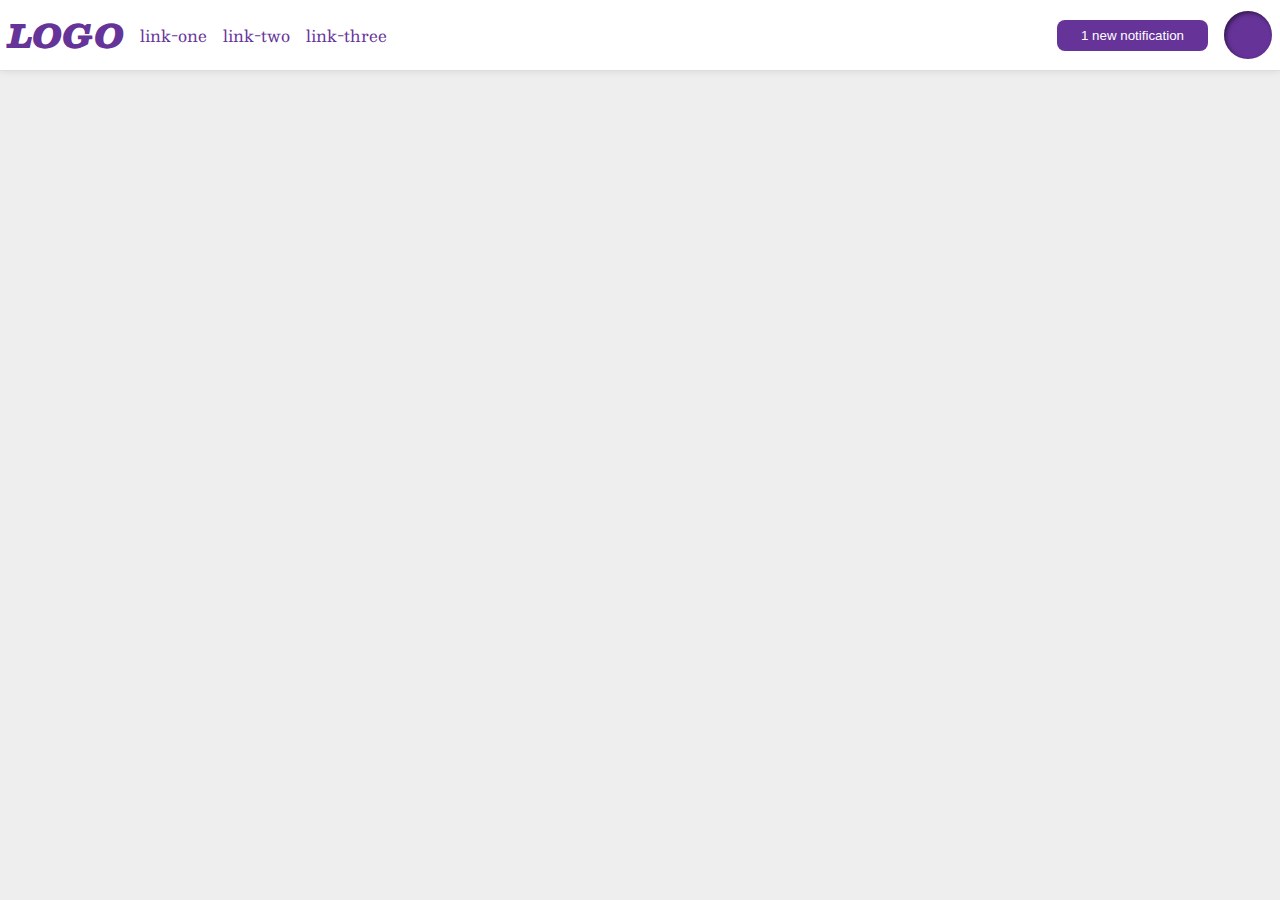
<file: flex/03-flex-header-2/index.html>
<!DOCTYPE html>
<html lang="en">
  <head>
    <meta charset="UTF-8">
    <meta http-equiv="X-UA-Compatible" content="IE=edge">
    <meta name="viewport" content="width=device-width, initial-scale=1.0">
    <title>Flex Header 2</title>
    <link rel="stylesheet" href="style.css">
  </head>
  <body>
    <div class="header">
      <div class="left-nav">
          <div class="logo">
              LOGO
          </div>
      
          <ul class="links">
              <li><a href="https://google.com">link-one</a></li>
              <li><a href="https://google.com">link-two</a></li>
              <li><a href="https://google.com">link-three</a></li>
          </ul>
        </div>
       <div class="right-nav">
          <button class="notifications">
              1 new notification
          </button>
          <div class="profile-image"></div>
        </div>
    </div>
  </body>
</html>
</file>
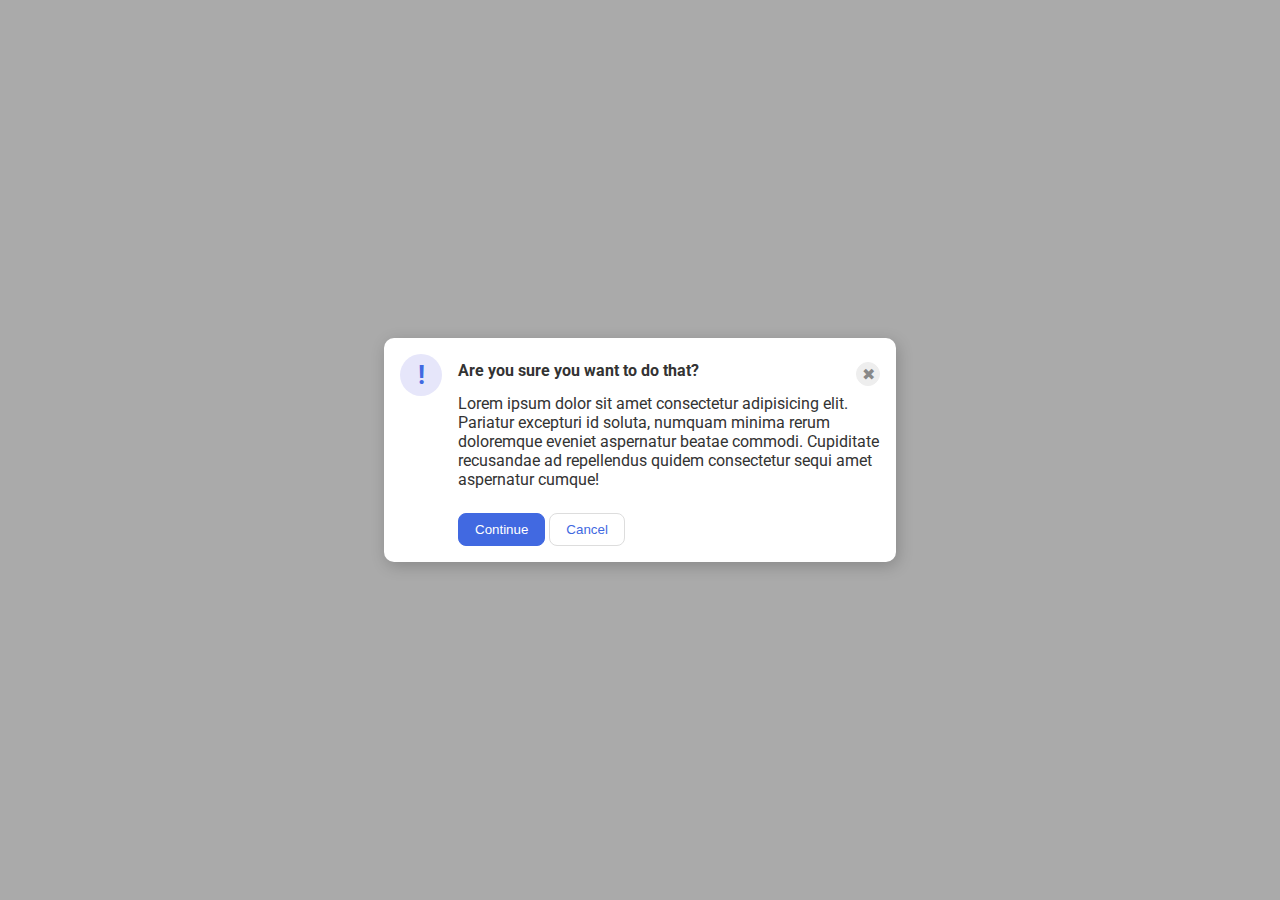
<file: flex/05-flex-modal/index.html>
<!DOCTYPE html>
<html lang="en">
  <head>
    <meta charset="UTF-8">
    <meta http-equiv="X-UA-Compatible" content="IE=edge">
    <meta name="viewport" content="width=device-width, initial-scale=1.0">
    <link rel="stylesheet" href="style.css">
    <title>Modal</title>
  </head>
  <body>
    <div class="modal">
      <div class="icon">!</div>
      <div class="separate">
        <div class="header">Are you sure you want to do that?
          <button class="close-button">✖</button>
        </div>
       <div class="text">Lorem ipsum dolor sit amet consectetur adipisicing elit. Pariatur excepturi id soluta, numquam minima rerum doloremque eveniet aspernatur beatae commodi. Cupiditate recusandae ad repellendus quidem consectetur sequi amet aspernatur cumque!</div>
        <button class="continue">Continue</button>
        <button class="cancel">Cancel</button>
      </div>
    </div>
  </body>
</html>
</file>
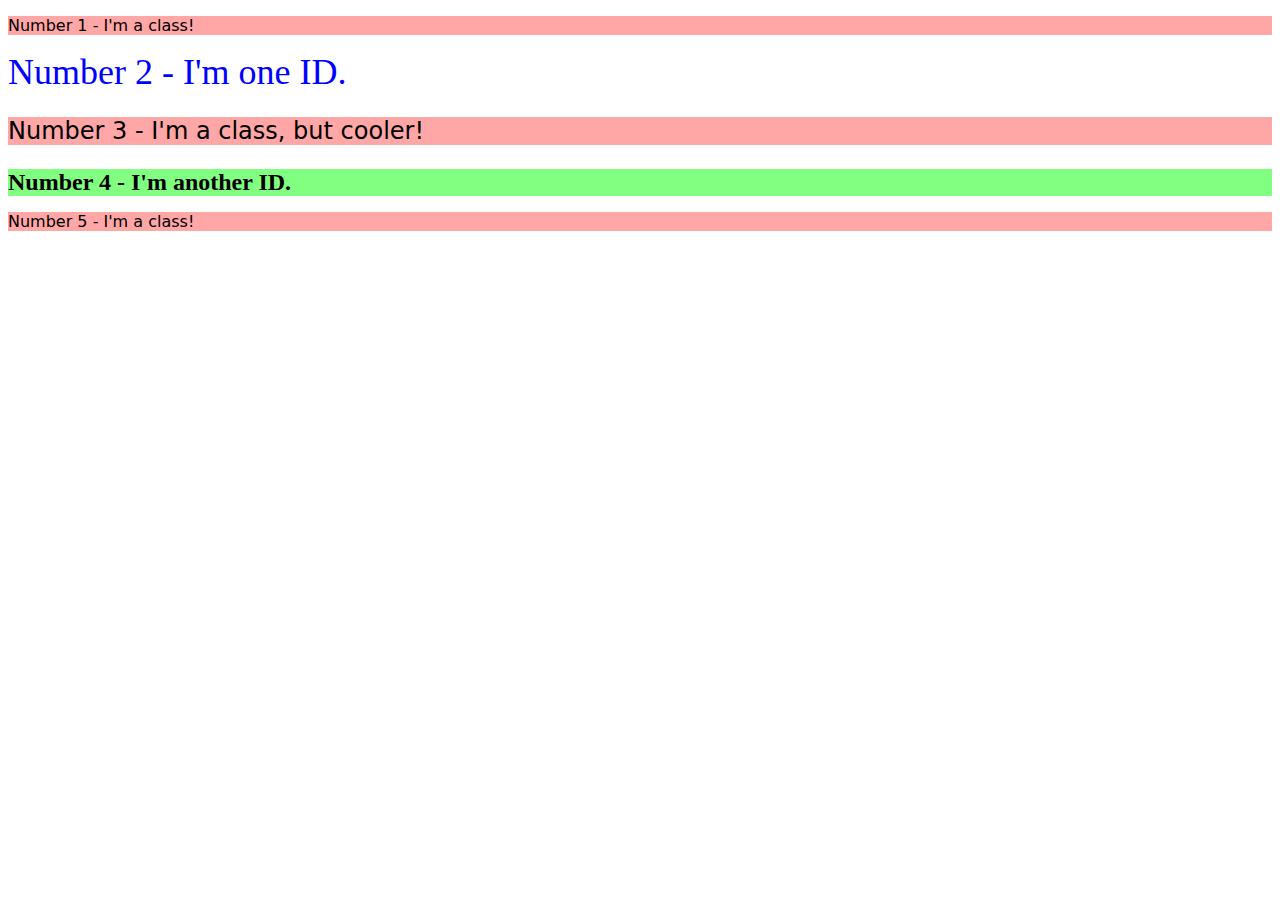
<file: foundations/02-class-id-selectors/index.html>
<!DOCTYPE html>
<html lang="en">
  <head>
    <meta charset="UTF-8">
    <meta http-equiv="X-UA-Compatible" content="IE=edge">
    <meta name="viewport" content="width=device-width, initial-scale=1.0">
    <title>Class and ID Selectors</title>
    <link rel="stylesheet" href="style.css">
  </head>
  <body>
    <p class="odd">Number 1 - I'm a class!</p>
    <div id="second">Number 2 - I'm one ID.</div>
    <p class="odd adjust-font-size">Number 3 - I'm a class, but cooler!</p>
    <div id="fourth" class="adjust-font-size">Number 4 - I'm another ID.</div>
    <p class="odd">Number 5 - I'm a class!</p>
  </body>
</html>
</file>
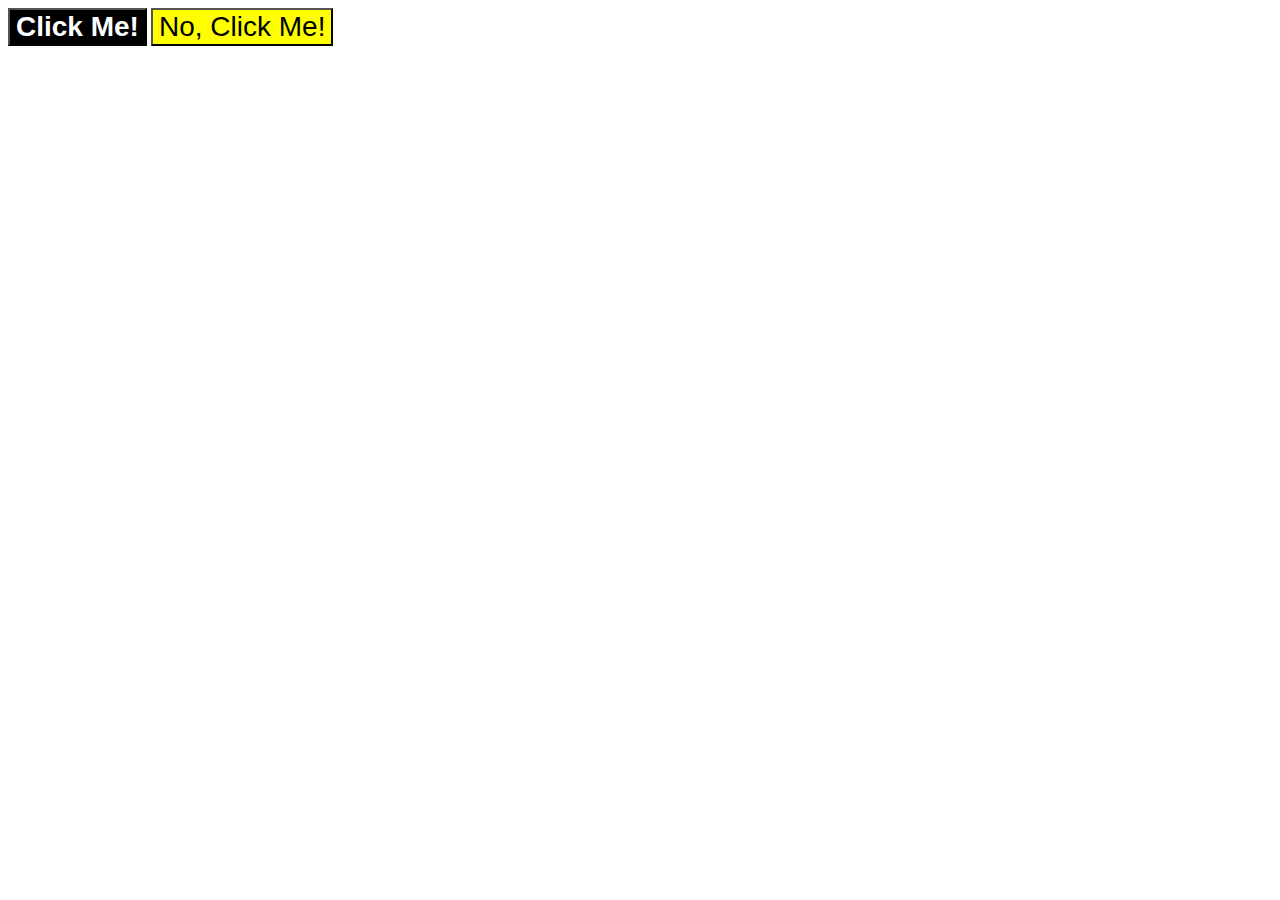
<file: foundations/03-grouping-selectors/index.html>
<!DOCTYPE html>
<html lang="en">
  <head>
    <meta charset="UTF-8">
    <meta http-equiv="X-UA-Compatible" content="IE=edge">
    <meta name="viewport" content="width=device-width, initial-scale=1.0">
    <title>Grouping Selectors</title>
    <link rel="stylesheet" href="style.css">
  </head>
  <body>
    <button class="one">Click Me!</button>
    <button class="two">No, Click Me!</button>
  </body>
</html>
</file>
<file: flex/03-flex-header-2/style.css>
/* this is some magical font-importing.  
you'll learn about it later. */
@import url('https://fonts.googleapis.com/css2?family=Besley:ital,wght@0,400;1,900&display=swap');

body {
  margin: 0;
  background: #eee;
  font-family: Besley, serif;
}

.header {
  background: white;
  border-bottom: 1px solid #ddd;
  box-shadow: 0 0 8px rgba(0,0,0,.1);
}

.profile-image {
  background: rebeccapurple;
  box-shadow: inset 2px 2px 4px rgba(0,0,0,.5);
  border-radius: 50%;
  width: 48px;
  height: 48px;
}

.logo {
  color: rebeccapurple;
  font-size: 32px;
  font-weight: 900;
  font-style: italic;
}

button {
  border: none;
  border-radius: 8px;
  background: rebeccapurple;
  color: white;
  padding: 8px 24px;
}

a {
  /* this removes the line under our links */
  text-decoration: none;
  color: rebeccapurple;
}

ul {
  list-style-type: none;
  display: flex;
  gap: 16px;
  margin: 0;
  padding: 0;
}

.header {
  display: flex;
  justify-content: space-between;
  padding: 8px;
}

.left-nav, 
.right-nav {
  display: flex;
  gap: 16px;
  align-items: center;
}
</file>
<file: flex/05-flex-modal/style.css>
@import url('https://fonts.googleapis.com/css2?family=Roboto:wght@400;700&display=swap');

html, body {
  height: 100%;
}

body {
  font-family: Roboto, sans-serif;
  margin: 0;
  background: #aaa;
  color: #333;
  /* I'll give you this one for free lol */
  display: flex;
  align-items: center;
  justify-content: center;
}

.header {
  display: flex;
  align-items: center;
  justify-content: space-between;
  font-size: 16px;
  font-weight: 700;
  margin-bottom: 8px;
}


.modal {
  background: white;
  width: 480px;
  border-radius: 10px;
  box-shadow: 2px 4px 16px rgba(0,0,0,.2);
  display: flex;
  gap: 16px;
  padding: 16px;

}

.icon {
  color: royalblue;
  font-size: 26px;
  font-weight: 700;
  background: lavender;
  width: 42px;
  height: 42px;
  border-radius: 50%;
  display: flex;
  align-items: center;
  justify-content: center;
  flex-shrink: 0;
}

.close-button {
  background: #eee;
  border-radius: 50%;
  color: #888;
  font-weight: 400;
  font-size: 16px;
  height: 24px;
  width: 24px;
  display: flex;
  align-items: center;
  justify-content: center;
  border: 1px solid #eee;
  padding: 0;
}

button {
  cursor: pointer;
  padding: 8px 16px;
  border-radius: 8px;
  margin-top: 8px;
}

button.continue {
  background: royalblue;
  border: 1px solid royalblue;
  color: white;
}

button.cancel {
  background: white;
  border: 1px solid #ddd;
  color: royalblue;
}

.text{
  margin-bottom: 16px;
}
</file>
<file: foundations/02-class-id-selectors/style.css>
.odd {
    background-color: rgb(255, 167, 167);
    font-family: Verdana, "DejaVu Sans", sans-serif;
}

#second {
    color: blue;
    font-size: 36px;
}

.adjust-font-size {
    font-size: 24px;
}

#fourth {
    background-color: hsl(120, 100%, 75%);
    font-weight: bold;
}
</file>
<file: foundations/03-grouping-selectors/style.css>
.one, 
.two {
  font-size: 28px;
  font-family: helvetica, "Times New Roman", sans-serif;
}

.one {
    background-color: black;
    color: white;
    font-weight: bold;
}

.two {
    background-color: yellow;
}
</file>
